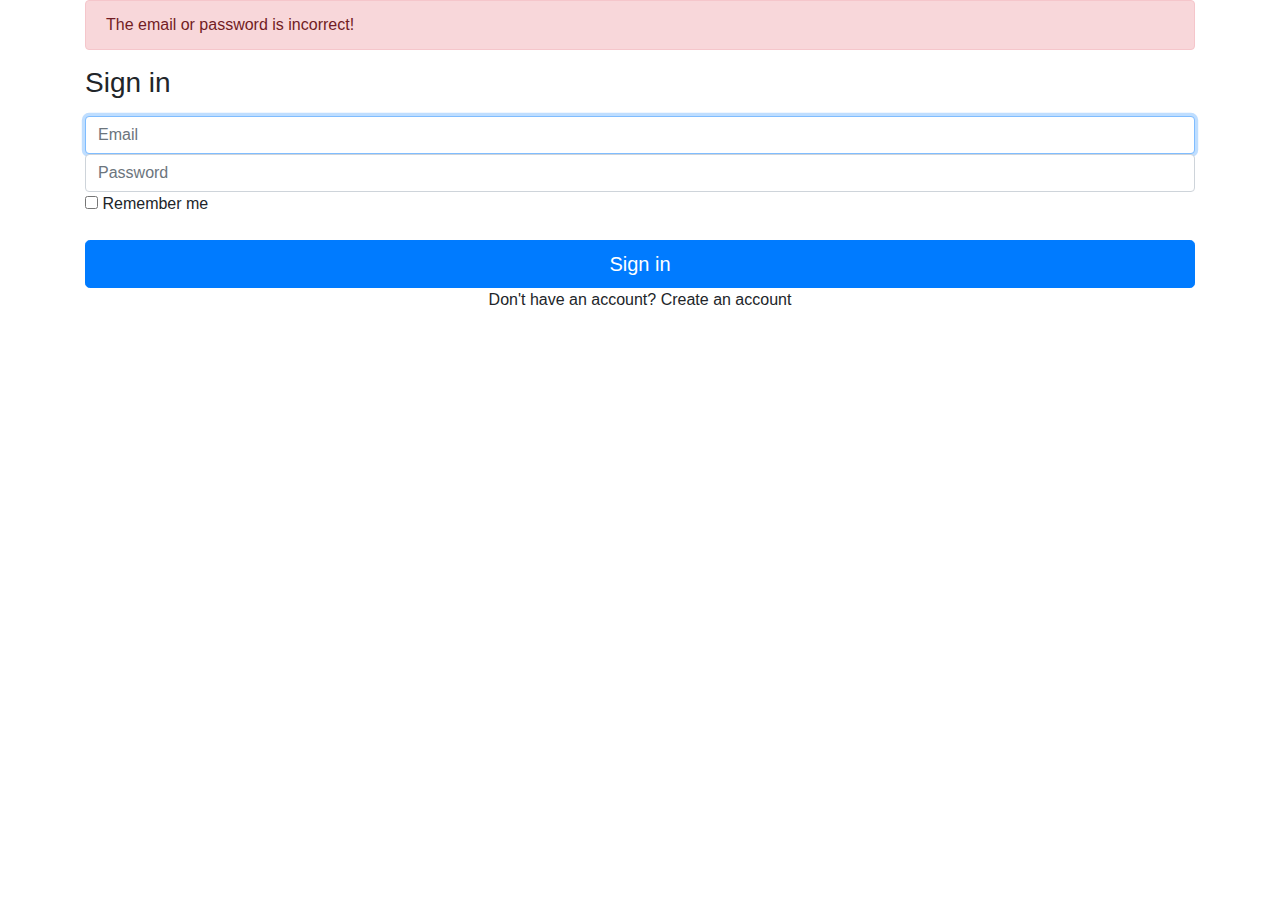
<file: src/main/resources/templates/login.html>
<!DOCTYPE html>
<html xmlns="http://www.w3.org/1999/xhtml"
 xmlns:th="http://www.thymeleaf.org">

<head>
 <title>Sign in</title>
 <link href="https://maxcdn.bootstrapcdn.com/bootstrap/4.0.0/css/bootstrap.min.css" rel="stylesheet" id="bootstrap-css">
 <script src="https://maxcdn.bootstrapcdn.com/bootstrap/4.0.0/js/bootstrap.min.js"></script>
 <script src="https://code.jquery.com/jquery-1.11.1.min.js"></script>
 <link rel="stylesheet" href="https://maxcdn.bootstrapcdn.com/font-awesome/4.0.0/css/font-awesome.min.css">
</head>

<body>
 <div class="container">
  <div class="alert alert-danger" role="alert" th:if="${param.error}">
   The email or password is incorrect!
  </div>
        <form th:action="@{/login}" method="post" >
          <h1 class="h3 mb-3 font-weight-normal">Sign in</h1>
    <label for="inputEmail" class="sr-only">Email</label>
       <input type="email" id="email" name="email" class="form-control" placeholder="Email" required autofocus>
       <label for="inputPassword" class="sr-only">Password</label>
       <input type="password" id="password" name="password" class="form-control" placeholder="Password" required>
       <div class="checkbox mb-3">
         <label>
           <input type="checkbox" name="remember-me" /> Remember me
         </label>
       </div>
       <button class="btn btn-lg btn-primary btn-block" type="submit">Sign in</button>
       <div class="margin-top20 text-center"> Don't have an account? <a th:href="@{/signup}">Create an account</a></div>
  </form>
    </div>
</body>
</html>
</file>
